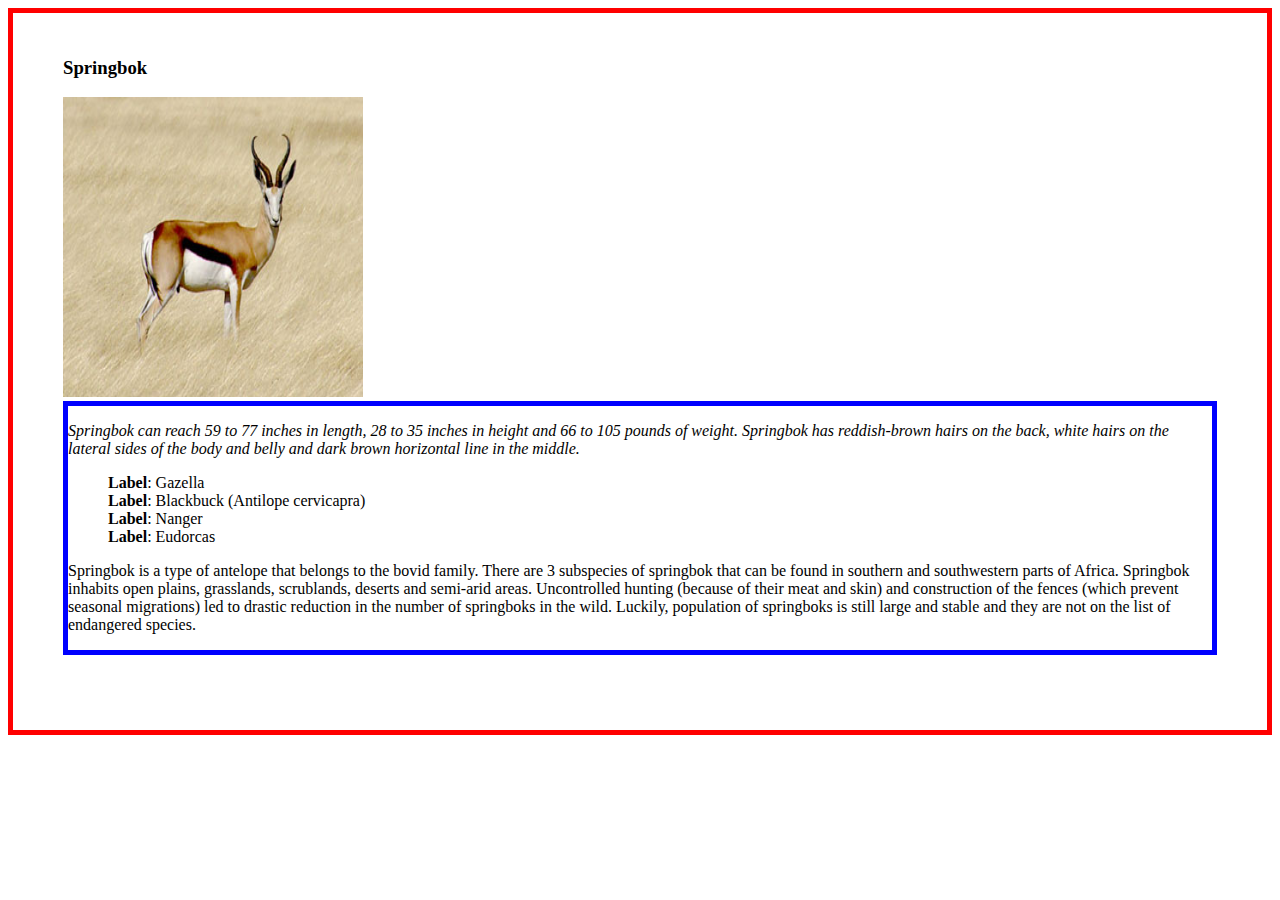
<file: fend-animal-trading-cards-master/fend-animal-trading-cards-master/card.html>
<!DOCTYPE html>
<html>
<head>
	<meta charset="utf-8">
	<title>Animal Trading Cards</title>
	
	<link rel="stylesheet" type="text/css" href="styles.css">
	
</head>
<body>
	<div class="wrapper">
		<!-- your favorite animal's name goes here -->
		<h3>Springbok</h3>
		<!-- your favorite animal's image goes here -->
		<img src="springbok.png" alt="springbok"class="pic" >
		<div class="info">
			<!-- your favorite animal's interesting fact goes here -->
			<p class="italics">Springbok can reach 59 to 77 inches in length, 28 to 35 inches in height and 66 to 105 pounds of weight. Springbok has reddish-brown hairs on the back, white hairs on the lateral sides of the body and belly and dark brown horizontal line in the middle.</p>
			<ul>
				<!-- your favorite animal's list items go here -->
				<li><span id="label">Label</span>: Gazella</li>
				<li><span id="label">Label</span>: Blackbuck (Antilope cervicapra)</li>
				<li><span id="label">Label</span>: Nanger</li>
				<li><span id="label">Label</span>: Eudorcas</li>
			</ul>
			<!-- your favorite animal's description goes here -->
			<p>Springbok is a type of antelope that belongs to the bovid family. There are 3 subspecies of springbok that can be found in southern and southwestern parts of Africa. Springbok inhabits open plains, grasslands, scrublands, deserts and semi-arid areas. Uncontrolled hunting (because of their meat and skin) and construction of the fences (which prevent seasonal migrations) led to drastic reduction in the number of springboks in the wild. Luckily, population of springboks is still large and stable and they are not on the list of endangered species.</p>
		</div>
	</div>
</body>
</html>
</file>
<file: fend-animal-trading-cards-master/fend-animal-trading-cards-master/styles.css>
/* add your CSS here */

.italics
{
	font-style:italic;
}
.pic
{
	width:300px;
	height:300px;
}
#label
{
	font-weight: bold;
}
.wrapper
{
	border: 5px solid red;
	padding: 25px 50px 75px;
}
.info
{
	border: 5px solid blue;
}
ul {
  list-style-type: none;
}
</file>
